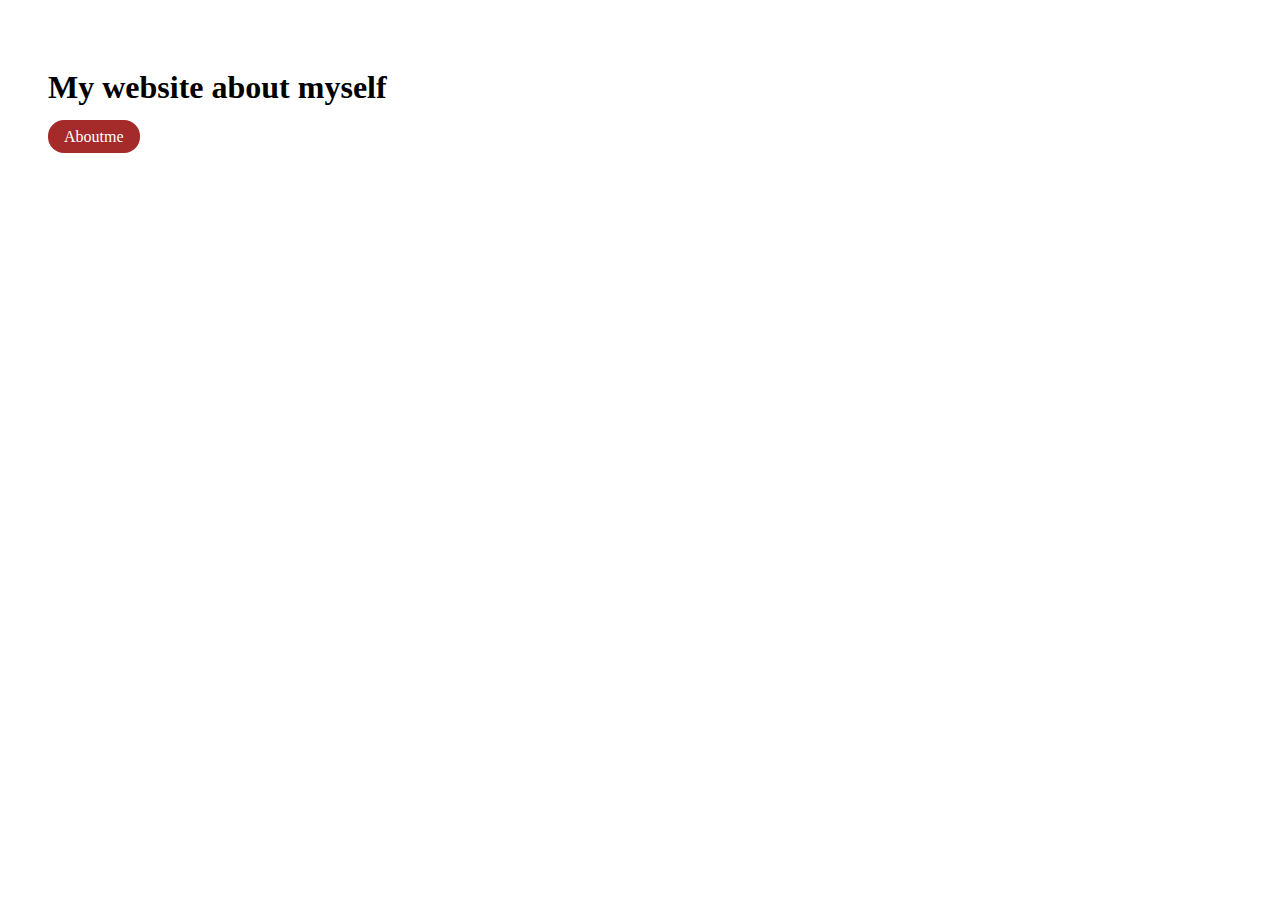
<file: index.html>
<!DOCTYPE html>
<html lang="en">
  <head>
    <meta charset="UTF-8" />
    <meta http-equiv="X-UA-Compatible" content="IE=edge" />
    <meta name="viewport" content="width=device-width, initial-scale=1.0" />
    <link rel="stylesheet" href="/index.css" />
    <title>My website</title>
  </head>
  <body>
    <h1>My website about myself</h1>
    <a class="aboutme" href="./aboutme/aboutme.html">Aboutme</a>
  </body>
</html>
</file>
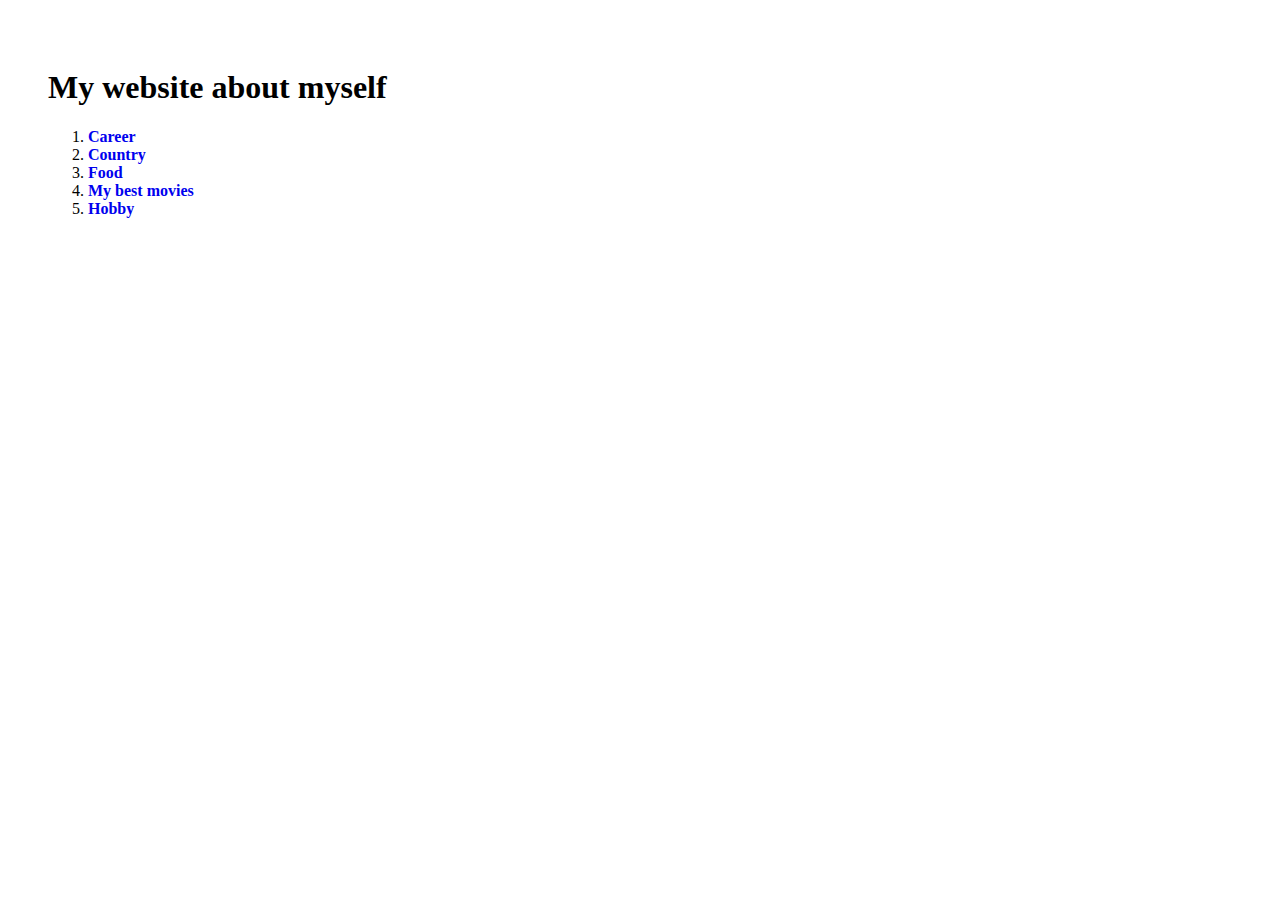
<file: aboutme/aboutme.html>
<!DOCTYPE html>
<html lang="en">
  <head>
    <meta charset="UTF-8" />
    <meta http-equiv="X-UA-Compatible" content="IE=edge" />
    <meta name="viewport" content="width=device-width, initial-scale=1.0" />
    <link rel="stylesheet" href="/index.css" />
    <title>My website</title>
  </head>
  <body>
    <h1>My website about myself</h1>
    <ol class="homepage">
      <li><a href="/pages/career.html">Career</a></li>
      <li><a href="/pages/country.html">Country</a></li>
      <li><a href="/pages/food.html">Food</a></li>
      <li><a href="/pages/movies.html">My best movies</a></li>
      <li><a href="/pages/hobby.html">Hobby</a></li>
    </ol>
  </body>
</html>
</file>
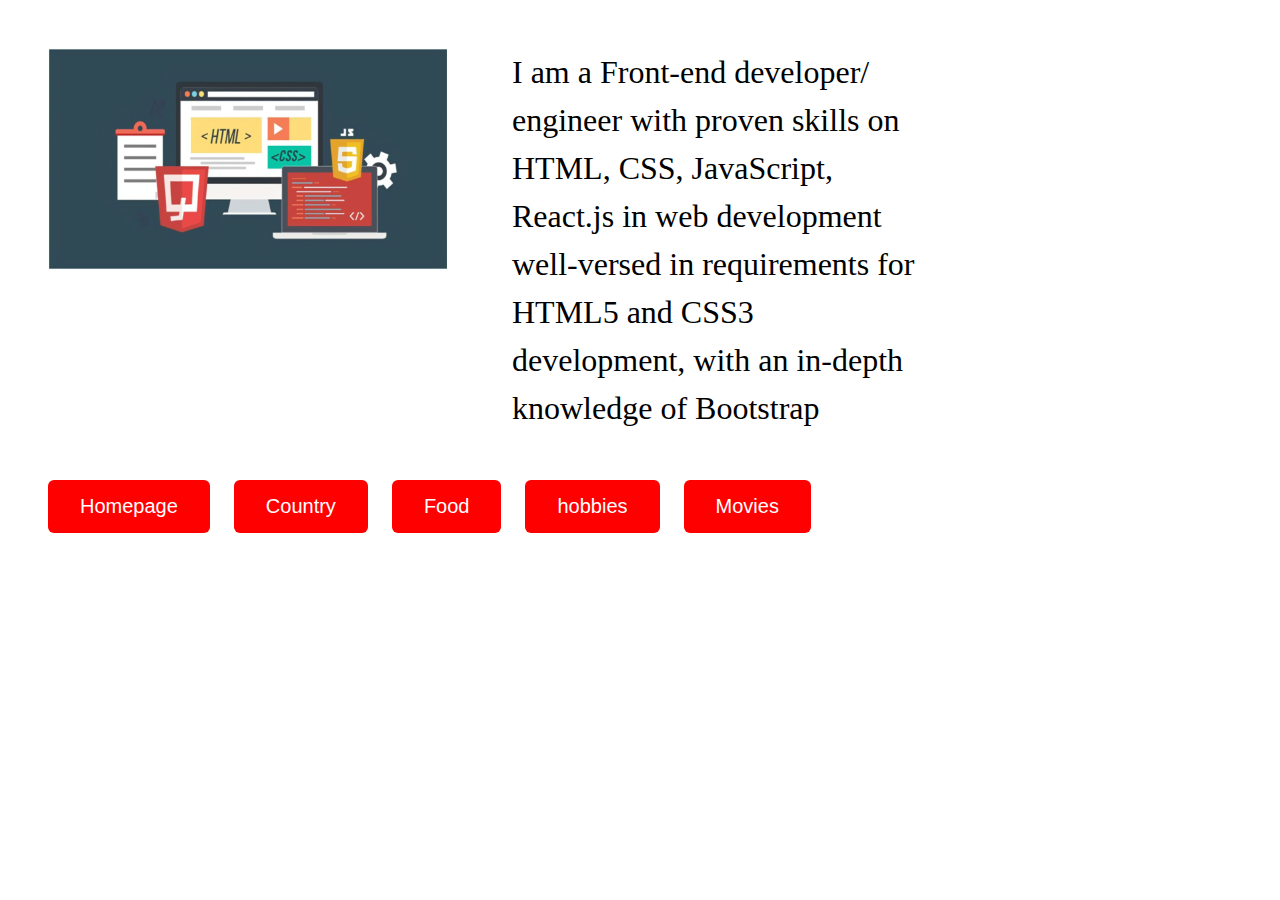
<file: pages/career.html>
<!DOCTYPE html>
<html lang="en">
  <head>
    <meta charset="UTF-8" />
    <meta http-equiv="X-UA-Compatible" content="IE=edge" />
    <meta name="viewport" content="width=device-width, initial-scale=1.0" />
    <link rel="stylesheet" href="../index.css" />
    <title>career</title>
  </head>
  <body>
    <div class="myself">
      <div>
        <img
          class="imgFirst"
          src="../images/frontend-page.jpg"
          alt="A frontend developer"
        />
      </div>

      <div>
        <p>
          I am a Front-end developer/ engineer with proven skills on HTML, CSS,
          JavaScript, React.js in web development well-versed in requirements
          for HTML5 and CSS3 development, with an in-depth knowledge of
          Bootstrap
        </p>
      </div>
    </div>
    <button class="btn1"><a href="../index.html">Homepage</a></button>
    <button class="btn1"><a href="/pages/country.html">Country</a></button>
    <button class="btn1"><a href="/pages/food.html">Food</a></button>
    <button class="btn1"><a href="/pages/hobby.html">hobbies</a></button>
    <button class="btn1"><a href="/pages/movies.html">Movies</a></button>
  </body>
</html>
</file>
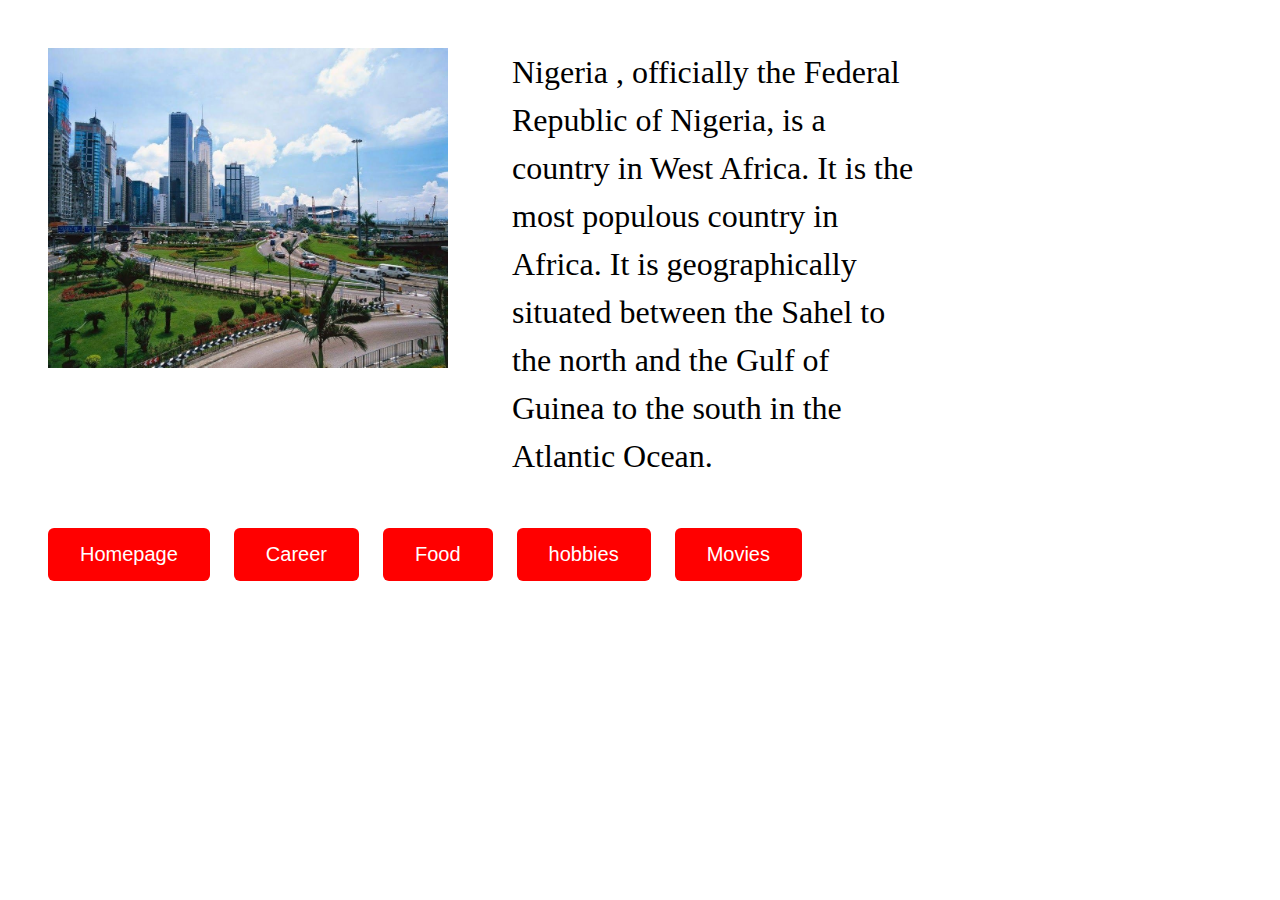
<file: pages/country.html>
<!DOCTYPE html>
<html lang="en">
  <head>
    <meta charset="UTF-8" />
    <meta http-equiv="X-UA-Compatible" content="IE=edge" />
    <meta name="viewport" content="width=device-width, initial-scale=1.0" />
    <link rel="stylesheet" href="../index.css" />
    <title>Country</title>
  </head>
  <body>
    <div class="myself">
      <div>
        <img
          class="imgFirst"
          src="../images/nigeria.jpg"
          alt="A picture of my country"
        />
      </div>
      <div>
        <p>
          Nigeria , officially the Federal Republic of Nigeria, is a country in
          West Africa. It is the most populous country in Africa. It is
          geographically situated between the Sahel to the north and the Gulf of
          Guinea to the south in the Atlantic Ocean.
        </p>
      </div>
    </div>
    <button class="btn1"><a href="../index.html">Homepage</a></button>
    <button class="btn1"><a href="/pages/career.html">Career</a></button>
    <button class="btn1"><a href="/pages/food.html">Food</a></button>
    <button class="btn1"><a href="/pages/hobby.html">hobbies</a></button>
    <button class="btn1"><a href="/pages/movies.html">Movies</a></button>
  </body>
</html>
</file>
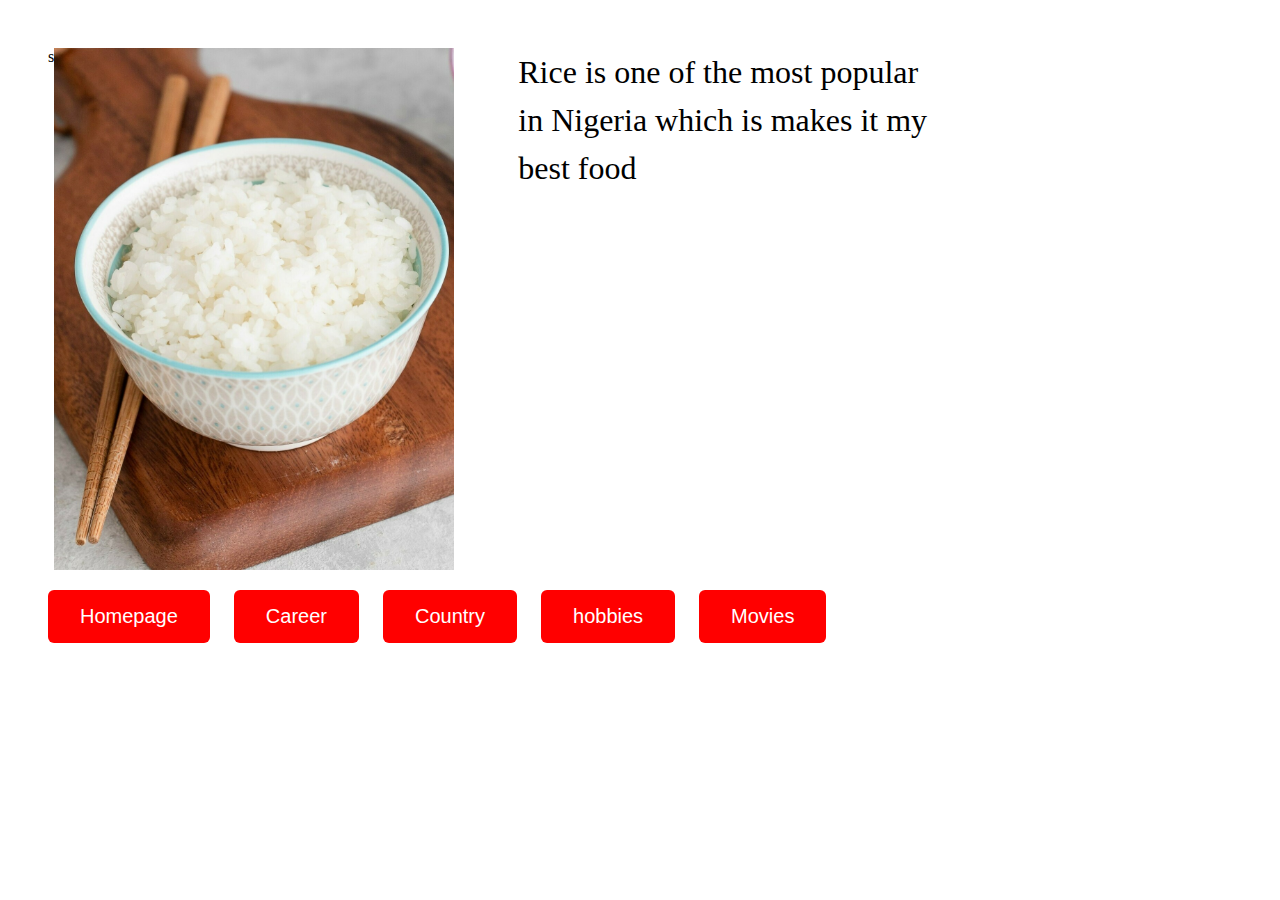
<file: pages/food.html>
<!DOCTYPE html>
<html lang="en">
  <head>
    <meta charset="UTF-8" />
    <meta http-equiv="X-UA-Compatible" content="IE=edge" />
    <meta name="viewport" content="width=device-width, initial-scale=1.0" />
    <link rel="stylesheet" href="../index.css" />
    <title>Food</title>
  </head>
  <body>
    <div class="myself">
      s
      <div>
        <img
          class="imgFirst"
          src="../images/RiceTTT.jpg"
          alt="An image of Rice"
        />
      </div>
      <div>
        <p>
          Rice is one of the most popular in Nigeria which is makes it my best
          food
        </p>
      </div>
    </div>

    <button class="btn1"><a href="../index.html">Homepage</a></button>
    <button class="btn1"><a href="/pages/career.html">Career</a></button>
    <button class="btn1"><a href="/pages/country.html">Country</a></button>
    <button class="btn1"><a href="/pages/hobby.html">hobbies</a></button>
    <button class="btn1"><a href="/pages/movies.html">Movies</a></button>
  </body>
</html>
</file>
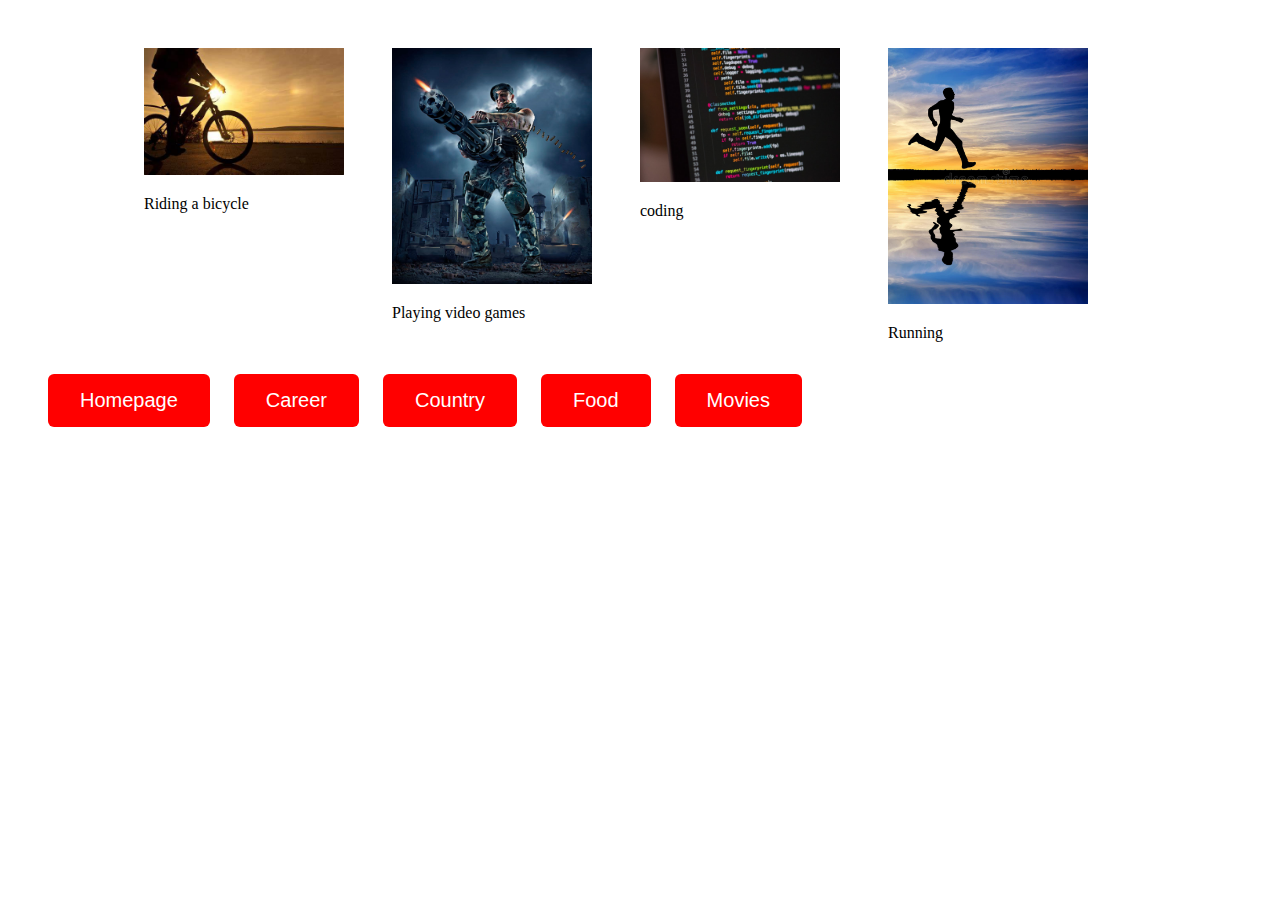
<file: pages/hobby.html>
<!DOCTYPE html>
<html lang="en">
  <head>
    <meta charset="UTF-8" />
    <meta http-equiv="X-UA-Compatible" content="IE=edge" />
    <meta name="viewport" content="width=device-width, initial-scale=1.0" />
    <link rel="stylesheet" href="/index.css" />
    <title>Hobby</title>
  </head>
  <body>
    <div class="best">
      <div>
        <img class="img2" src="../images/bicycle.jpg" />
        <p>Riding a bicycle</p>
      </div>
      <div>
        <img class="img2" src="../images/video1.jpg" />
        <p>Playing video games</p>
      </div>
      <div>
        <img class="img2" src="../images/coding.jpg" />
        <p>coding</p>
      </div>
      <div>
        <img class="img2" src="../images/Runing.jpg" />
        <p>Running</p>
      </div>
    </div>

    <button class="btn1"><a href="../index.html">Homepage</a></button>
    <button class="btn1"><a href="/pages/career.html">Career</a></button>
    <button class="btn1"><a href="/pages/country.html">Country</a></button>
    <button class="btn1"><a href="/pages/food.html">Food</a></button>

    <button class="btn1"><a href="/pages/movies.html">Movies</a></button>
  </body>
</html>
</file>
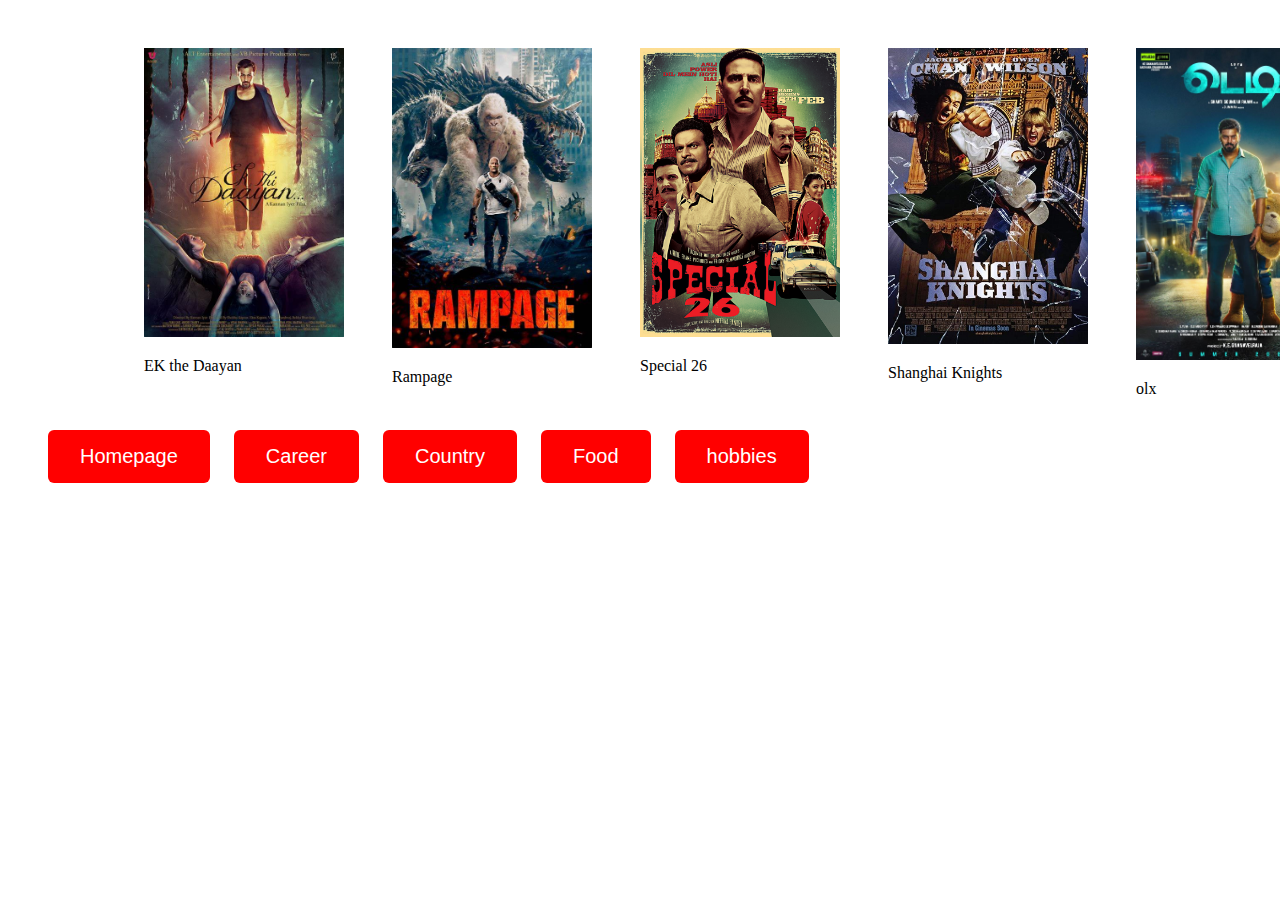
<file: pages/movies.html>
<!DOCTYPE html>
<html lang="en">
  <head>
    <meta charset="UTF-8" />
    <meta http-equiv="X-UA-Compatible" content="IE=edge" />
    <meta name="viewport" content="width=device-width, initial-scale=1.0" />
    <link rel="stylesheet" href="/index.css" />
    <title>Document</title>
  </head>
  <body>
    <div class="best">
      <div>
        <img class="img2" src="../images/movie 1.jpg" alt="An action movie" />
        <p>EK the Daayan</p>
      </div>
      <div>
        <img class="img2" src="../images/movie 2.jpg" alt="An action movie" />
        <p>Rampage</p>
      </div>
      <div>
        <img class="img2" src="../images/movie 3.jpg" alt="An action movie" />
        <p>Special 26</p>
      </div>
      <div>
        <img class="img2" src="../images/movie 4.jpg" alt="An action movie" />
        <p>Shanghai Knights</p>
      </div>
      <div>
        <img class="img2" src="../images/movie 5.jpg" alt="An action movie" />
        <p>olx</p>
      </div>
    </div>

    <button class="btn1"><a href="../index.html">Homepage</a></button>
    <button class="btn1"><a href="/pages/career.html">Career</a></button>
    <button class="btn1"><a href="/pages/country.html">Country</a></button>
    <button class="btn1"><a href="/pages/food.html">Food</a></button>
    <button class="btn1"><a href="/pages/hobby.html">hobbies</a></button>
  </body>
</html>
</file>
<file: index.css>
.imgFirst,
.imgSecond {
  width: 400px;
  height: auto;
}

.myself {
  display: flex;
  margin-right: 1em;
}

.myself p {
  font-size: 2em;
  line-height: 1.5;
  margin-top: 0.2px;
  padding-left: 2em;
}

body {
  max-width: 70%;
  margin: 2em;
  padding: 1em;
}

.btn1 {
  background-color: red;
  border: none;
  padding: 15px 32px;
  text-align: center;
  display: inline-block;
  font-size: 20px;
  border-radius: 6px;
  cursor: pointer;
  margin-top: 1rem;
}
.btn1 a {
  color: white;
  text-decoration: none;
}
.btn1:hover {
  transition: all 0.5s;
  background-color: blue;
}

.img2 {
  width: 200px;
  margin-right: 3em;
}
.best {
  display: flex;
  justify-content: space-around;
  margin-left: 6rem;
}
.best p {
  font-size: 1rem;
}
.homepage li a {
  text-decoration: none;
  font-weight: bold;
  font-size: 1rem;
}

.aboutme {
  font-size: 1em;
  border: none;
  padding: 0.5em 1em;
  background-color: brown;
  color: white;
  text-decoration: none;
  border-radius: 1em;
}

button {
  margin-right: 1em;
}
</file>
